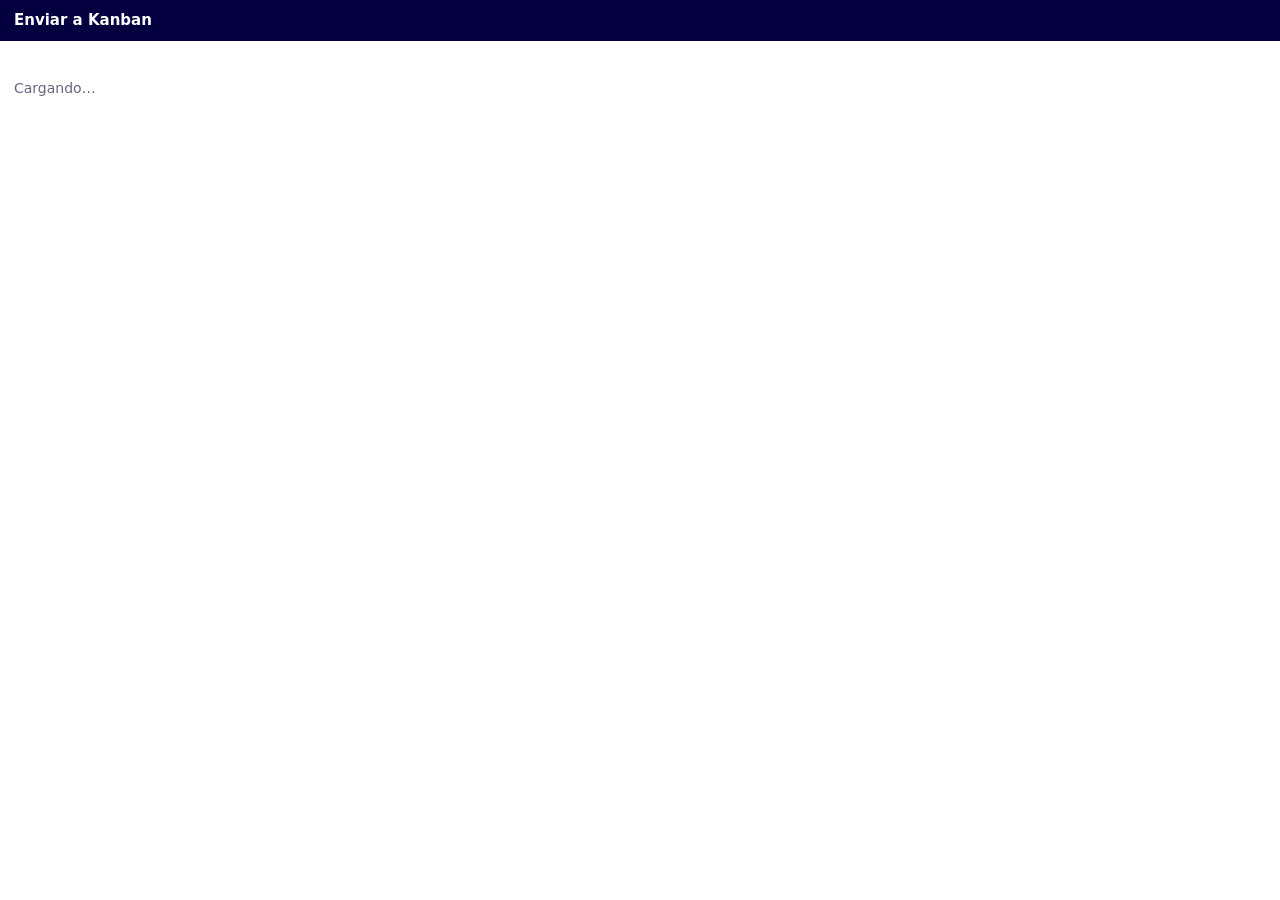
<file: outlook/panel.html>
<!doctype html>
<html lang="es">
<head>
<meta charset="utf-8">
<meta name="viewport" content="width=device-width, initial-scale=1">
<meta http-equiv="Content-Security-Policy" content="default-src 'self'; script-src 'self' https://appsforoffice.microsoft.com; connect-src https://script.google.com https://script.googleusercontent.com; img-src 'self' data:; style-src 'self' 'unsafe-inline'; base-uri 'none'; form-action 'none'">
<title>Enviar a Kanban</title>
<link rel="stylesheet" href="panel.css">
<script src="https://appsforoffice.microsoft.com/lib/1/hosted/office.js"></script>
</head>
<body>
<header class="top"><h1>Enviar a Kanban</h1><button type="button" class="lnk" id="btn-cfg" hidden>Conexión</button></header>
<main id="app" aria-live="polite"><p class="muted pad">Cargando…</p></main>
<script src="panel.js"></script>
</body>
</html>
</file>
<file: outlook/panel.css>
:root{--navy:#040040;--red:#de1f2b;--red-d:#b3141f;--ink:#14132f;--ink-2:#4b4a68;--ink-3:#66657f;--line:#e2e4ee;--bg:#f7f8fc;--ok:#0b7a3b;--warn:#8a5a00}
*{box-sizing:border-box}
html{font-size:14px}
body{margin:0;font-family:"Segoe UI",system-ui,sans-serif;color:var(--ink);background:#fff;line-height:1.4}
.top{display:flex;align-items:center;justify-content:space-between;gap:8px;background:var(--navy);color:#fff;padding:10px 14px;position:sticky;top:0;z-index:2}
.top h1{margin:0;font-size:15px;font-weight:700}
.lnk{background:none;border:0;color:#fff;text-decoration:underline;font:inherit;font-size:12px;cursor:pointer;padding:4px}
main{padding:12px 14px 28px}
.pad{padding:12px 0}.muted{color:var(--ink-3)}.small{font-size:12px}
.src{background:var(--bg);border:1px solid var(--line);border-radius:8px;padding:8px 10px;margin-bottom:12px;font-size:12.5px}
.src b{display:block;font-size:13px;overflow-wrap:anywhere}
.fld{display:grid;gap:3px;margin:0 0 11px;min-width:0}
.fld>label,.fld>legend,legend{font-weight:600;font-size:12.5px;color:var(--ink-2);padding:0}
fieldset{border:0;padding:0;margin:0 0 11px;min-width:0}
input[type=text],input[type=url],input[type=password],input[type=date],select,textarea{width:100%;font:inherit;font-size:13.5px;color:var(--ink);border:1px solid #b9bbd0;border-radius:6px;padding:7px 8px;background:#fff;min-width:0}
textarea{resize:vertical;min-height:84px}
input:focus-visible,select:focus-visible,textarea:focus-visible,button:focus-visible,summary:focus-visible{outline:3px solid #7aa7ff;outline-offset:1px}
.hint{font-size:12px;color:var(--ink-3)}
.cnt{font-size:12px;color:var(--ink-3);display:flex;justify-content:space-between;gap:8px;flex-wrap:wrap}
.cnt.over{color:var(--warn);font-weight:600}
.chips{display:flex;gap:6px;flex-wrap:wrap}
.chip{position:relative}.chip input{position:absolute;opacity:0;inset:0;cursor:pointer;margin:0}
.chip span{display:inline-block;border:1px solid #b9bbd0;border-radius:999px;padding:4px 12px;font-size:13px;background:#fff}
.chip input:checked+span{background:var(--navy);color:#fff;border-color:var(--navy)}
.chip input:focus-visible+span{outline:3px solid #7aa7ff;outline-offset:1px}
.row2{display:grid;grid-template-columns:1fr 1fr;gap:10px}
@media (max-width:330px){.row2{grid-template-columns:1fr}}
.box{border:1px solid var(--line);border-radius:8px;padding:8px 10px;margin:0 0 11px}
.box h2{font-size:12.5px;margin:0 0 6px;color:var(--ink-2)}
.chk{display:flex;gap:8px;align-items:flex-start;margin:4px 0;font-size:13px}
.chk input{margin-top:3px}
.chk .sz{color:var(--ink-3);font-size:12px;white-space:nowrap}
.chk.dis{color:var(--ink-3)}
.btn{font:inherit;font-weight:600;border-radius:6px;border:1px solid #b9bbd0;background:#fff;color:var(--ink);padding:8px 12px;cursor:pointer}
.btn.pri{background:var(--red);border-color:var(--red);color:#fff;width:100%;padding:10px 12px;font-size:14px}
.btn.pri:hover{background:var(--red-d)}
.btn[disabled]{opacity:.6;cursor:default}
.btn.sm{padding:4px 9px;font-size:12.5px}
.actions{display:flex;gap:8px;flex-wrap:wrap;margin-top:6px}
.msg{border-radius:8px;padding:9px 11px;margin:0 0 11px;font-size:13px}
.msg.err{background:#fff1f1;border:1px solid #f0b4b8;color:#8f1119}
.msg.ok{background:#eefaf2;border:1px solid #b5e0c5;color:var(--ok)}
.msg.warn{background:#fff8e6;border:1px solid #f0dca3;color:var(--warn)}
.msg b{display:block}
ul.res{list-style:none;margin:6px 0 0;padding:0;font-size:12.5px;color:var(--ink)}
ul.res li{display:flex;gap:6px;margin:2px 0}
ul.res .st{flex:none;width:1.2em}
.prog{height:6px;border-radius:3px;background:var(--line);overflow:hidden;margin:6px 0}
.prog>i{display:block;height:100%;background:var(--navy);width:0;transition:width .2s}
.sr{position:absolute;left:-9999px}
</file>
